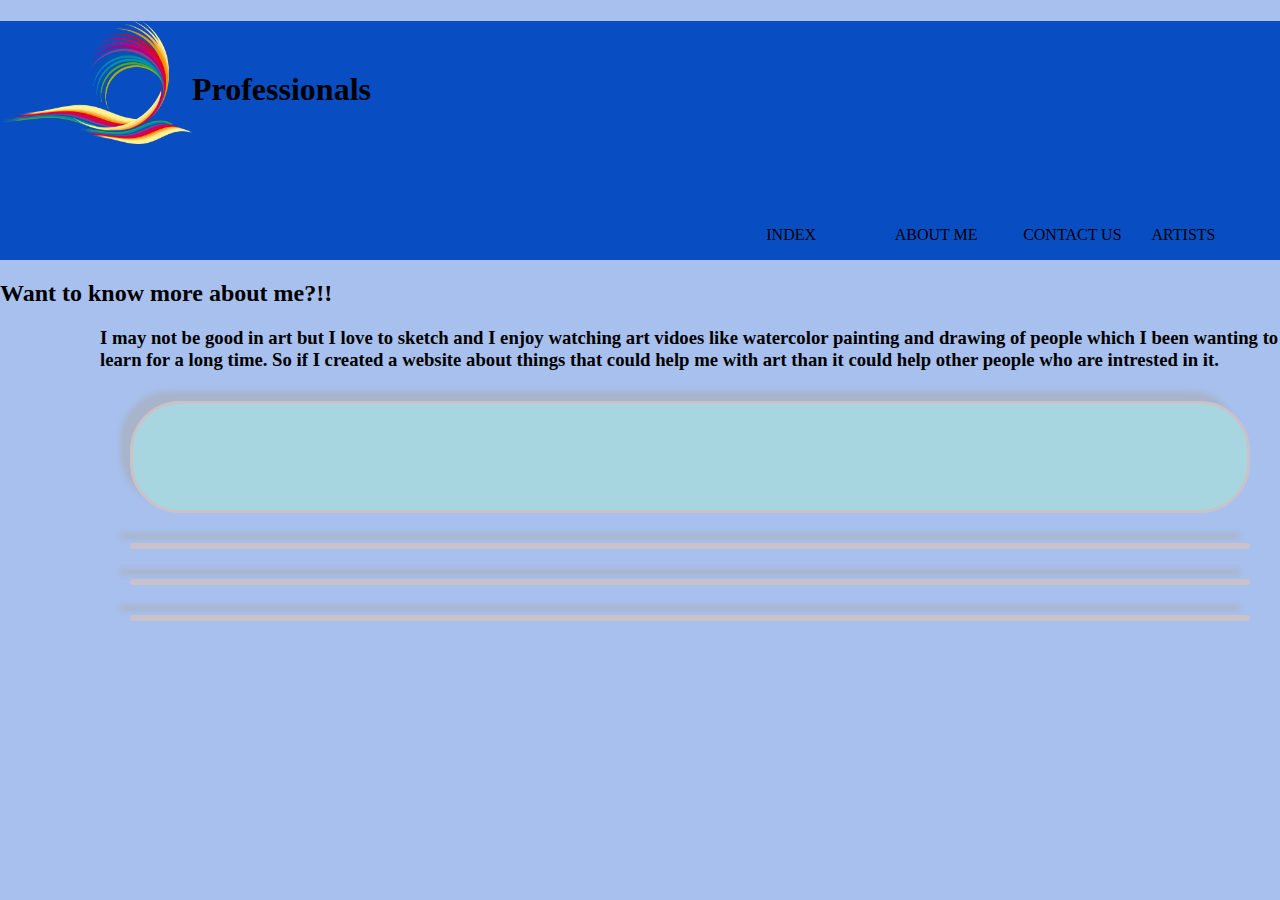
<file: about.html>
<!DOCTYPE html>
<html lang="en">
<head>

  <meta charset="UTF-8"/>
  <meta name="description" content="My website will help people who are new to art"/>
  <meta name="keywords" content="Art wedsite,What is art,How to do well at it"/>
  <meta name="author" content="Nishana Dahal"/>
  <meta name="viewport" content="width=device-width, initial-scale=1.0">

  <title>What is art</title>
<link rel="stylesheet" type="text/css" href="style.css">


</head>
  <body>
    <header>
      <img src="images/placeHolderLogo.png" alt="logo" class="logo" width="50px" height="50px"/>
      <h1>Professionals</h1>

        <nav>
          <ul>
            <li><a href="index.html">index</a></li>
            <li><a href="#">about me </a></li>
            <li><a href="contact.html">Contact Us</a></li>
            <li><a href="artists.html">artists</a></li>
          </ul>


        </nav>


    </header>
    <h2><body>Want to know more about me?!!</h2></body>


    <aside></aside>

    <main>

      <article>
        <p><h3>I may not be good in art but I love to sketch and I enjoy watching art vidoes like watercolor painting
          and drawing of people which I been wanting to learn for a long time.
          So if I created a website about things that could help me with art than it could help other people who are intrested in it.</p></h3>



        <section>
          <h2></h2>
          <p></p>
        </section>

         <section>
         </section>

       </article>

       <article>
         <section></section>
         <section></section>
      </article>

    </main>
    <footer>


    </footer>


  </body>
</html>
</file>
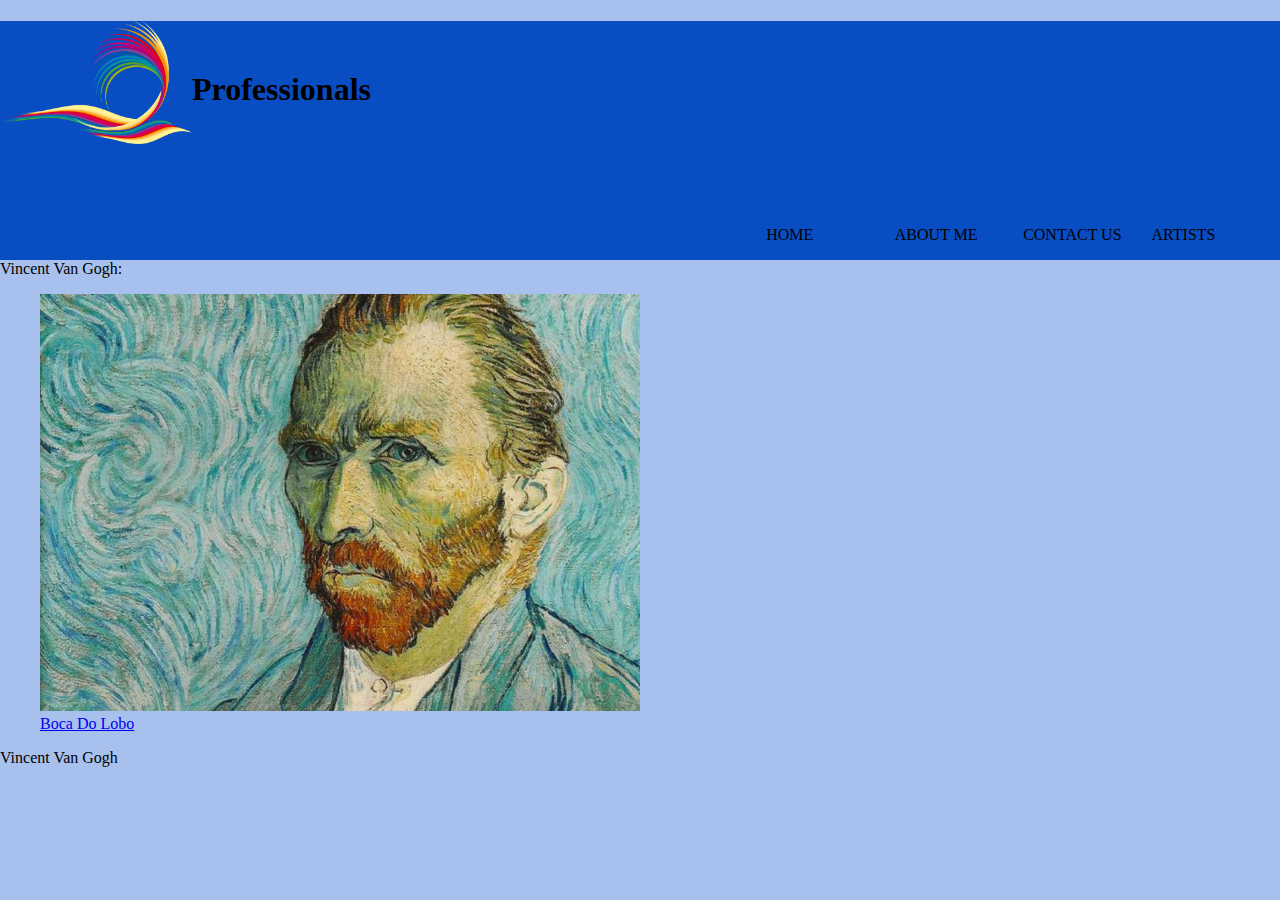
<file: Artists.html>
<!DOCTYPE html>
<html lang="en">
<head>

  <meta charset="UTF-8"/>
  <meta name="description" content="My website will help people who are new to art"/>
  <meta name="keywords" content="Art wedsites,What is art,How to do well at it"/>
  <meta name="author" content="Nishana Dahal"/>
  <meta name="viewport" content="width=device-width, initial-scale=1.0">

  <title>What is art</title>
  <link rel="stylesheet" type="text/css" href="style.css">


</head>
<body>
  <header>
  <img src="images/placeHolderLogo.png" alt="logo" class="logo" width="50px" height="50px"/>

      <h1>Professionals</h1>
      <nav>
<ul>
      <li><a href="index.html">home</a></li>
      <li><a href="about.html">about me </a></li>
      <li><a href="contact.html">Contact Us</a></li>
      <li><a href="#">artists</a></li>

</ul>




      </nav>


    </header>

    <Heading>Vincent Van Gogh:</Heading>
    <figure>
      <img src="images/Vincent-van-Gogh.jpg"/>
      <figcaption><a href="https://bocadolobo.com/blog/art/famous-artists-time/">Boca Do Lobo</a>
      </figcaption>
    </figure>
   <p>Vincent Van Gogh  </p>

  </style>
</file>
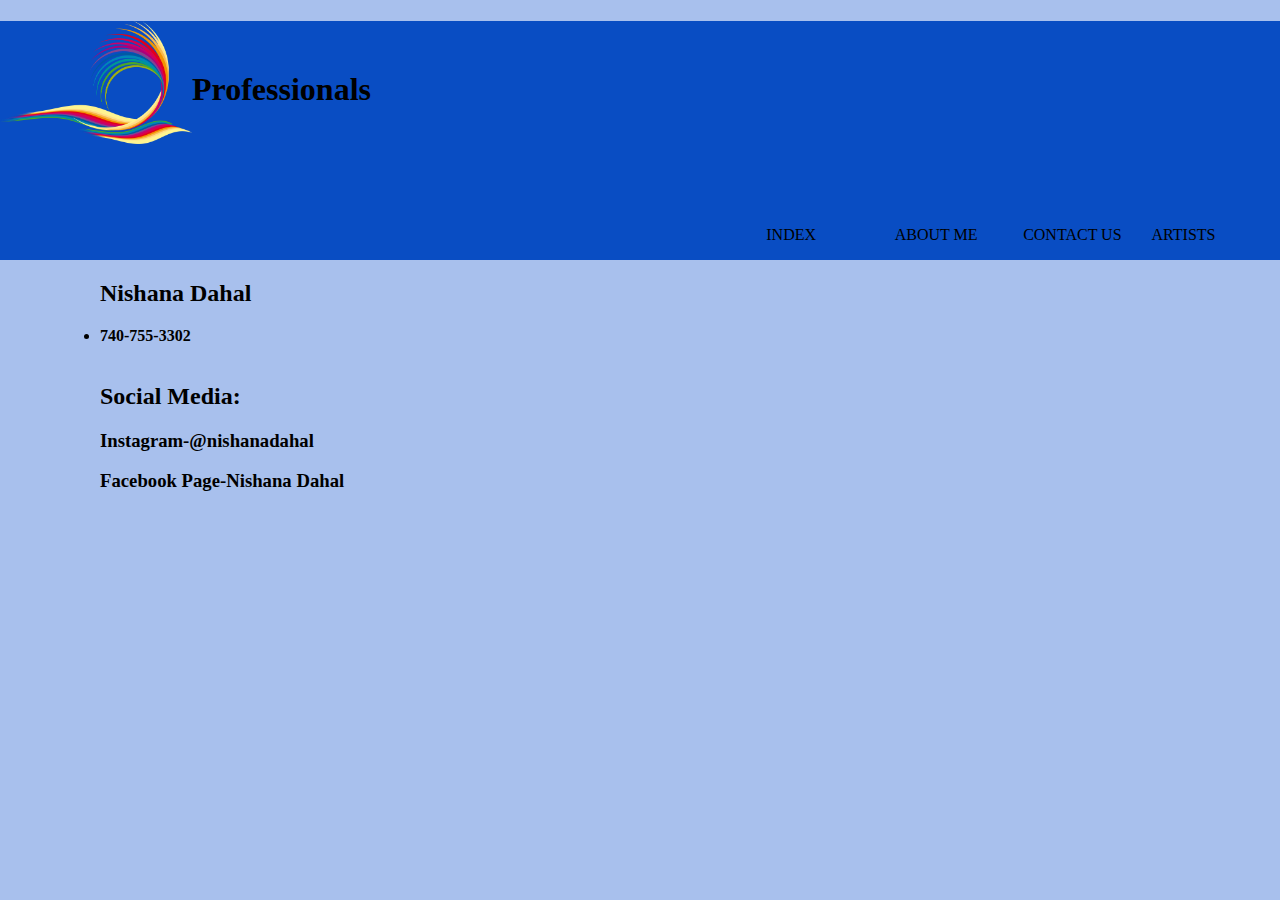
<file: contact.html>
<!DOCTYPE html>
<html lang="en">
<head>

  <meta charset="UTF-8"/>
  <meta name="description" content="My website will help people who are new to art"/>
  <meta name="keywords" content="Art wedsite,What is art,How to do well at it"/>
  <meta name="author" content="Nishana Dahal"/>
  <meta name="viewport" content="width=device-width, initial-scale=1.0">

  <title>What is art</title>
  <link rel="stylesheet" type="text/css" href="style.css">

</head>
  <body>
    <header>
      <img src="images/placeHolderLogo.png" alt="logo" class="logo"/>
      <h1>Professionals</h1>
      <nav>
        <ul>
          <li><a href="index.html">index</a></li>
          <li><a href="about.html">about me </a></li>
          <li><a href="#">Contact Us</a></li>
          <li><a href="artists.html">artists</a>
        </ul>
</nav>


    </header>

    <main>

      <article>
        <h2>Nishana Dahal</h2>
        <li><b>740-755-3302</li></b><br />

      <h2>Social Media:</h2>
        <h3>Instagram-@nishanadahal</h3>
        <h3>Facebook Page-Nishana Dahal</h3>
      </article>
</main>
</body>
</html>
</file>
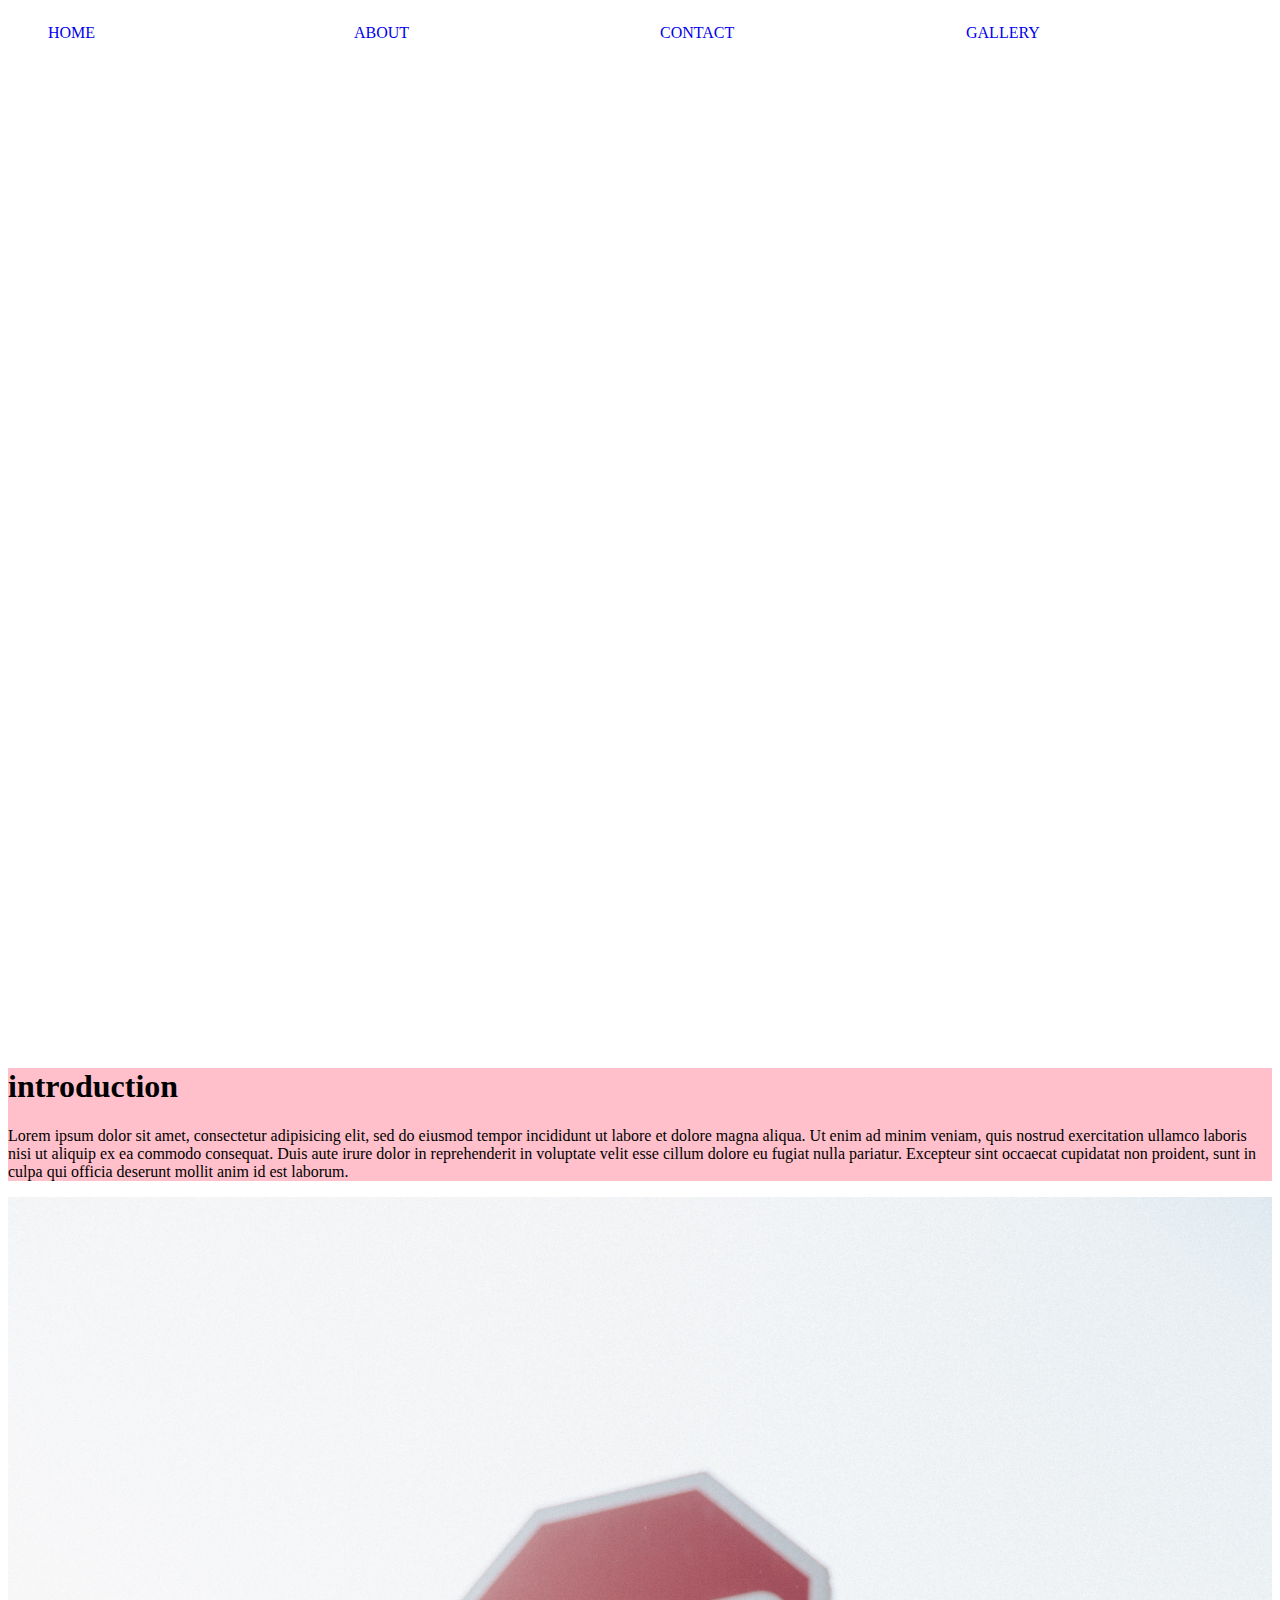
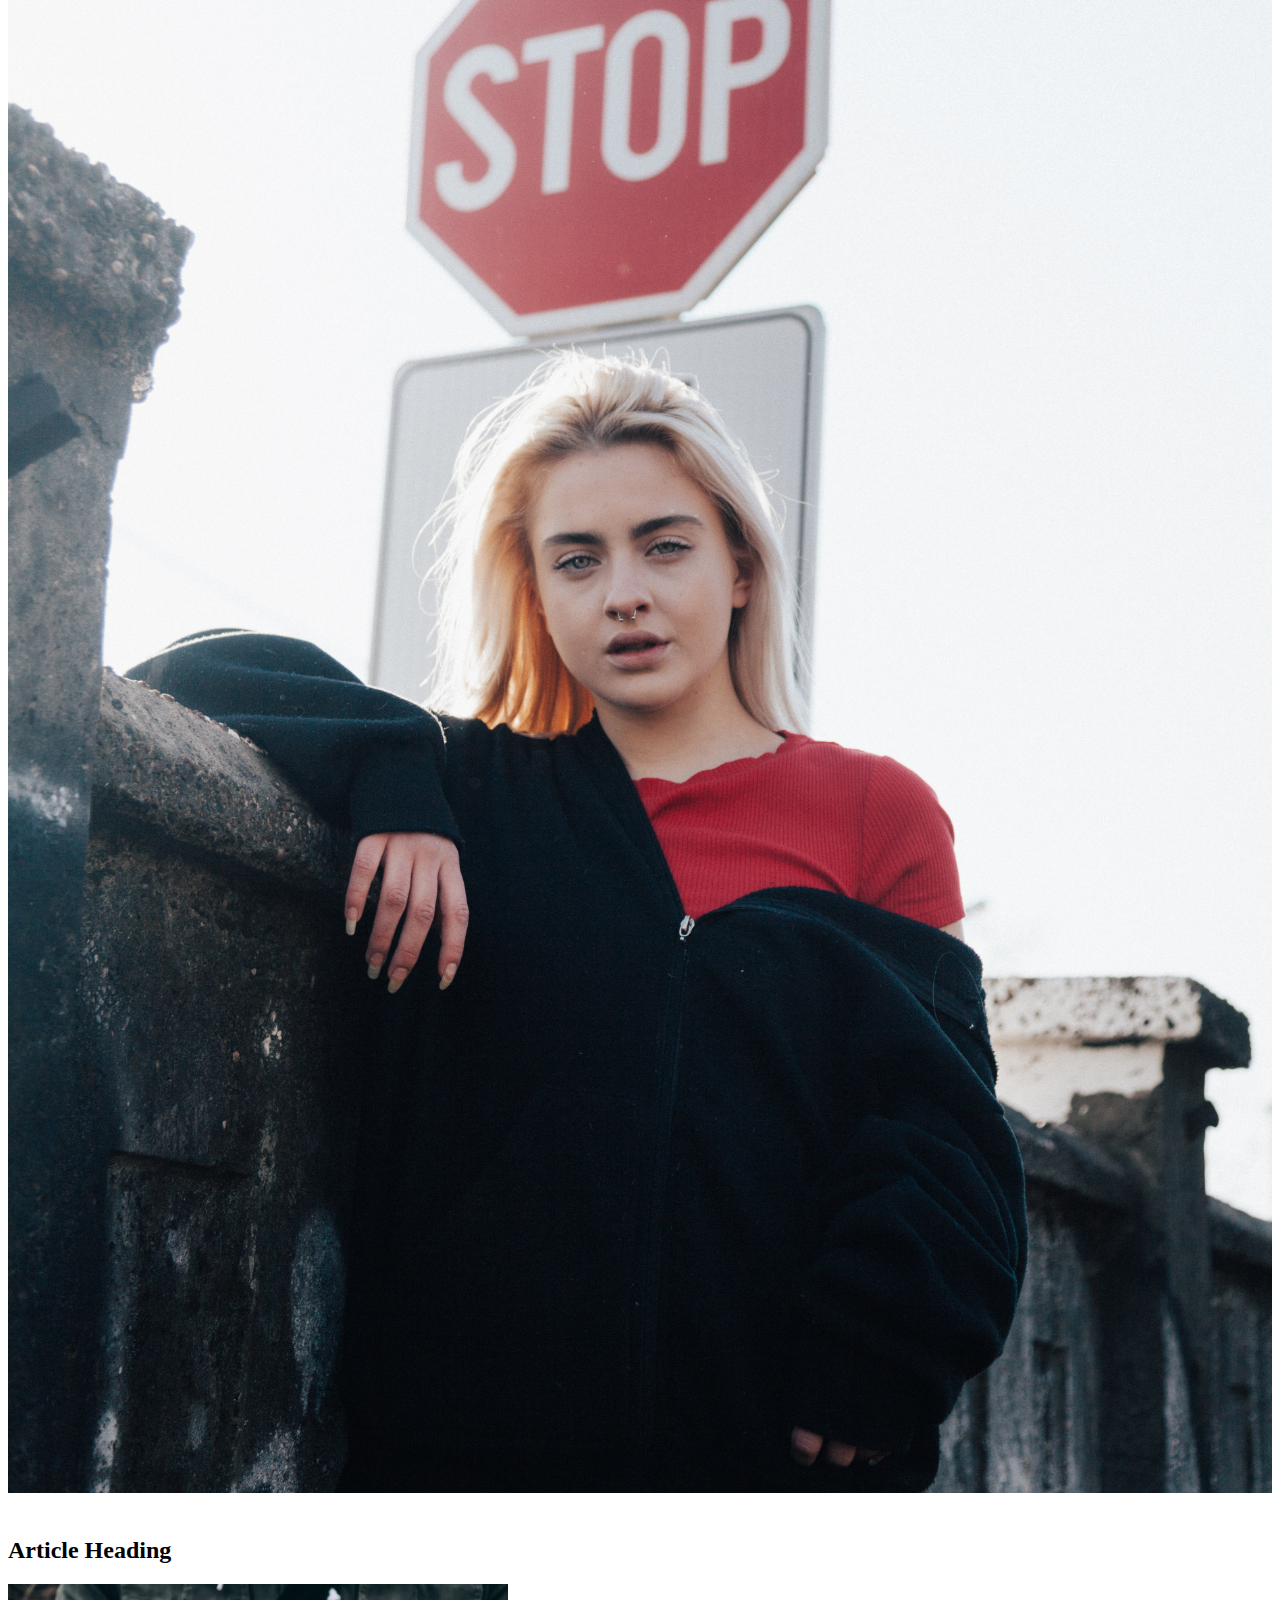
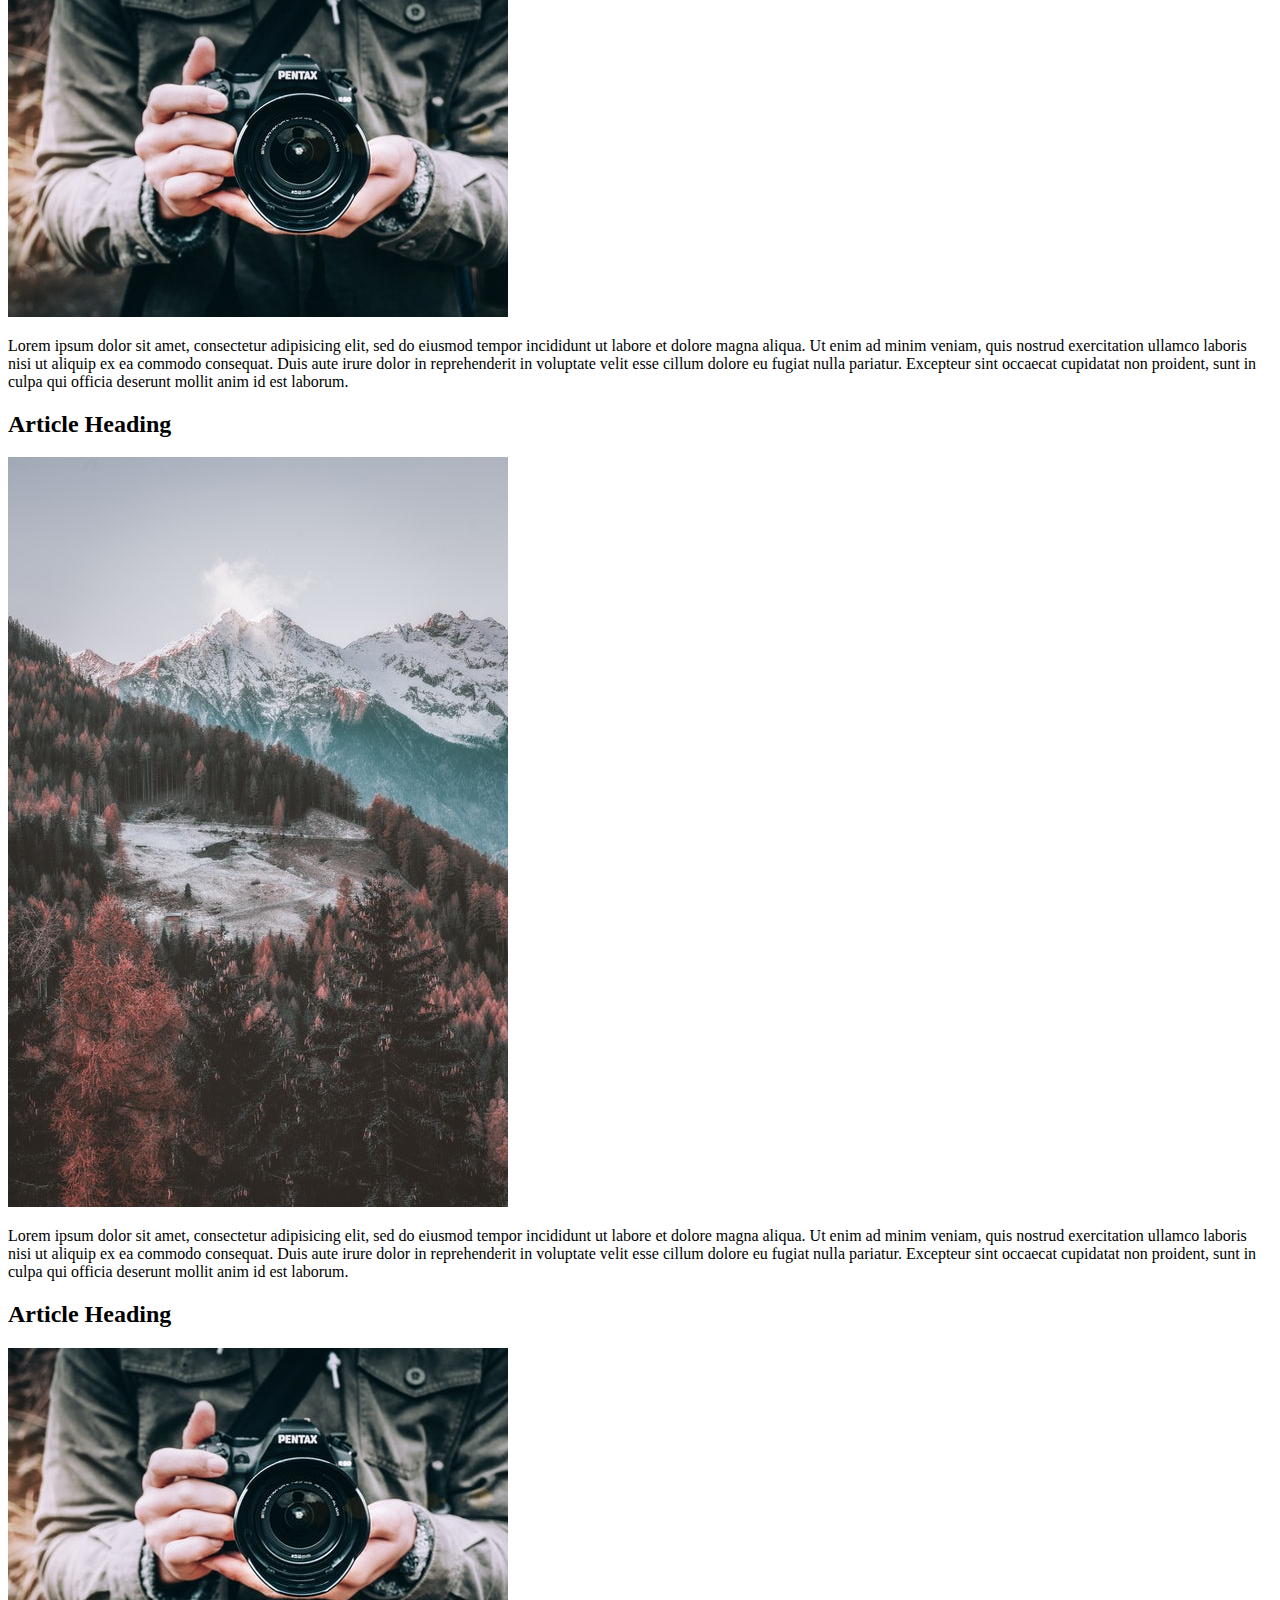
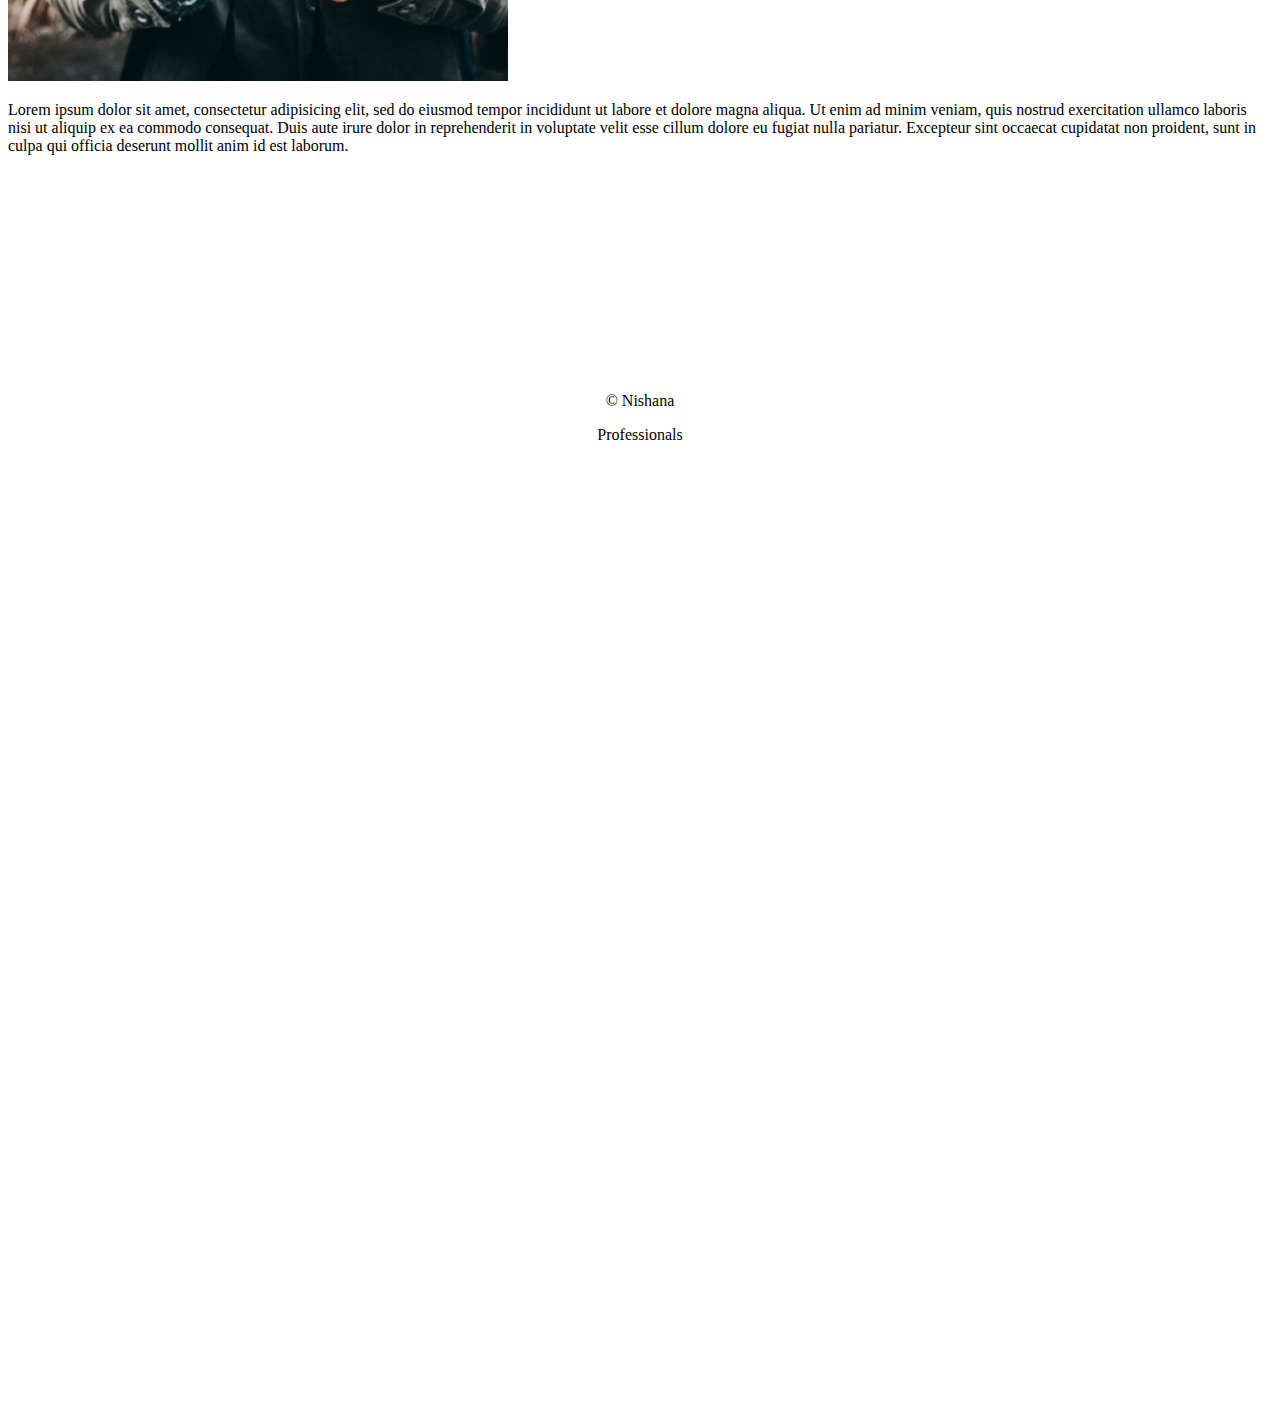
<file: gridindex.html>
<!DOCTYPE html>
<html lang="en" dir="ltr">
  <head>
    <meta charset="utf-8">
    <title>CSS Grid Examples</title>
    <link rel="stylesheet" href="stylegrid.css">
  </head>
  <body>
    <div class="grid">
      <header>
        <nav>
          <ul>
            <li><a href="#">home</a></li>
            <li><a href="#">about</a></li>
            <li><a href="#">contact</a></li>
            <li><a href="#">gallery</a></li>
          </ul>
        </nav>
      </header>

<main>
  <section class="introduction">
    <div class="intro-left">
      <h1>introduction</h1>
      <p>Lorem ipsum dolor sit amet, consectetur adipisicing elit, sed do eiusmod
        tempor incididunt ut labore et dolore magna aliqua. Ut enim ad minim veniam,
        quis nostrud exercitation ullamco laboris nisi ut aliquip ex ea commodo consequat.
        Duis aute irure dolor in reprehenderit
      in voluptate velit esse cillum dolore eu fugiat nulla pariatur. Excepteur
      sint occaecat cupidatat non proident, sunt in culpa qui officia deserunt mollit
       anim id est laborum.</p>
    </div>
    <div class="intro-right">
      <img src="images/picture 1.jpg" alt="">

    </div>

  </section>
  <section class="Info">
    <article class="article1">
      <h2>Article Heading</h2>
      <div class="articleimage">
        <img src="images/picture 2.jpg" alt="">

      </div>
      <p>Lorem ipsum dolor sit amet, consectetur adipisicing elit, sed do eiusmod tempor incididunt ut labore et dolore magna aliqua. Ut enim ad minim veniam, quis nostrud exercitation ullamco laboris nisi ut aliquip ex ea commodo consequat. Duis aute irure dolor in reprehenderit in voluptate velit esse cillum dolore eu fugiat nulla pariatur. Excepteur sint occaecat cupidatat non proident, sunt in culpa qui officia deserunt mollit anim id est laborum.</p>


    </article>

    <article class="article2">
      <h2>Article Heading</h2>
      <div class="articleimage">
        <img src="images/picture 3.jpg" alt="">

      </div>
      <p>Lorem ipsum dolor sit amet, consectetur adipisicing elit, sed do eiusmod tempor incididunt ut labore et dolore magna aliqua. Ut enim ad minim veniam, quis nostrud exercitation ullamco laboris nisi ut aliquip ex ea commodo consequat. Duis aute irure dolor in reprehenderit in voluptate velit esse cillum dolore eu fugiat nulla pariatur. Excepteur sint occaecat cupidatat non proident, sunt in culpa qui officia deserunt mollit anim id est laborum.</p>


    </article>

    <article class="article3">
      <h2>Article Heading</h2>
      <div class="articleimage">
        <img src="images/picture 2.jpg" alt="">

      </div>
      <p>Lorem ipsum dolor sit amet, consectetur adipisicing elit, sed do eiusmod tempor incididunt ut labore et dolore magna aliqua. Ut enim ad minim veniam, quis nostrud exercitation ullamco laboris nisi ut aliquip ex ea commodo consequat. Duis aute irure dolor in reprehenderit in voluptate velit esse cillum dolore eu fugiat nulla pariatur. Excepteur sint occaecat cupidatat non proident, sunt in culpa qui officia deserunt mollit anim id est laborum.</p>


    </article>
  </section>
</main>

<footer>
<p>&copy Nishana</p>
<p>Professionals</p>


</footer>









  </body>
</html>
</file>
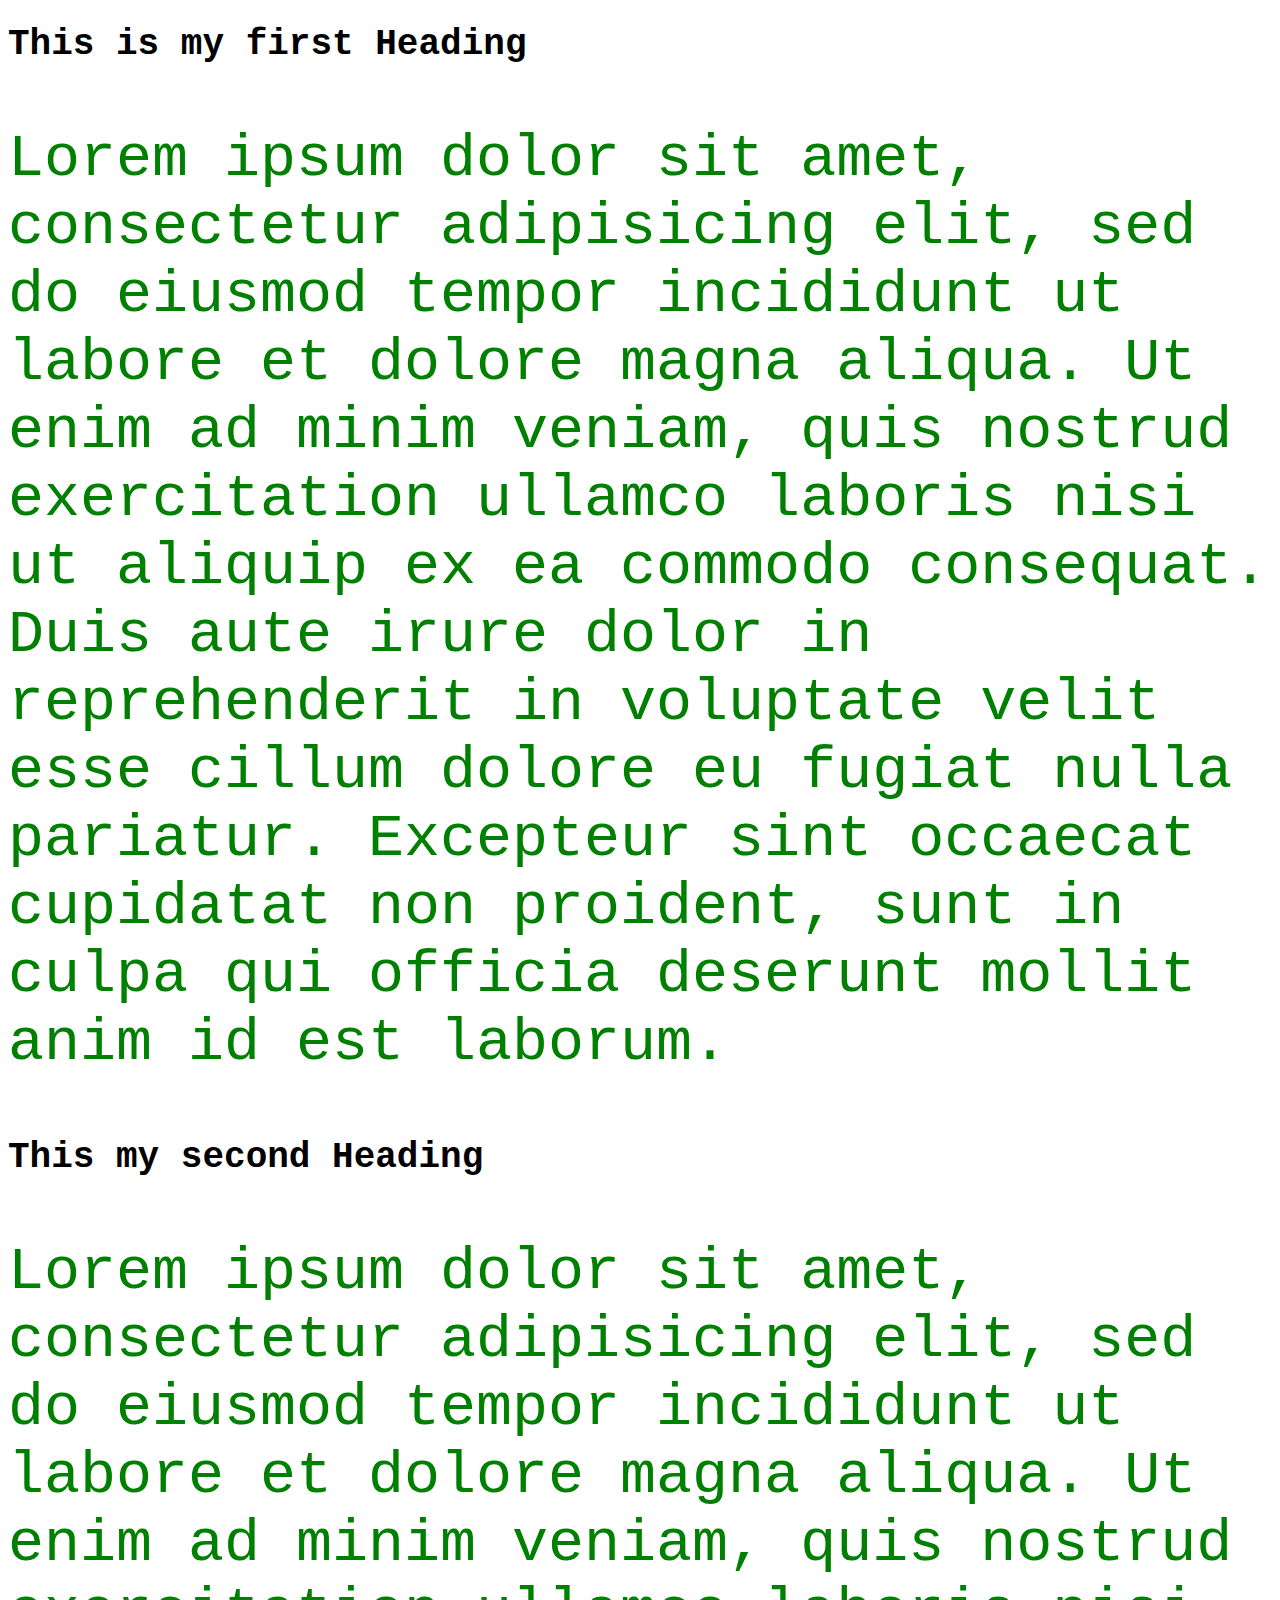
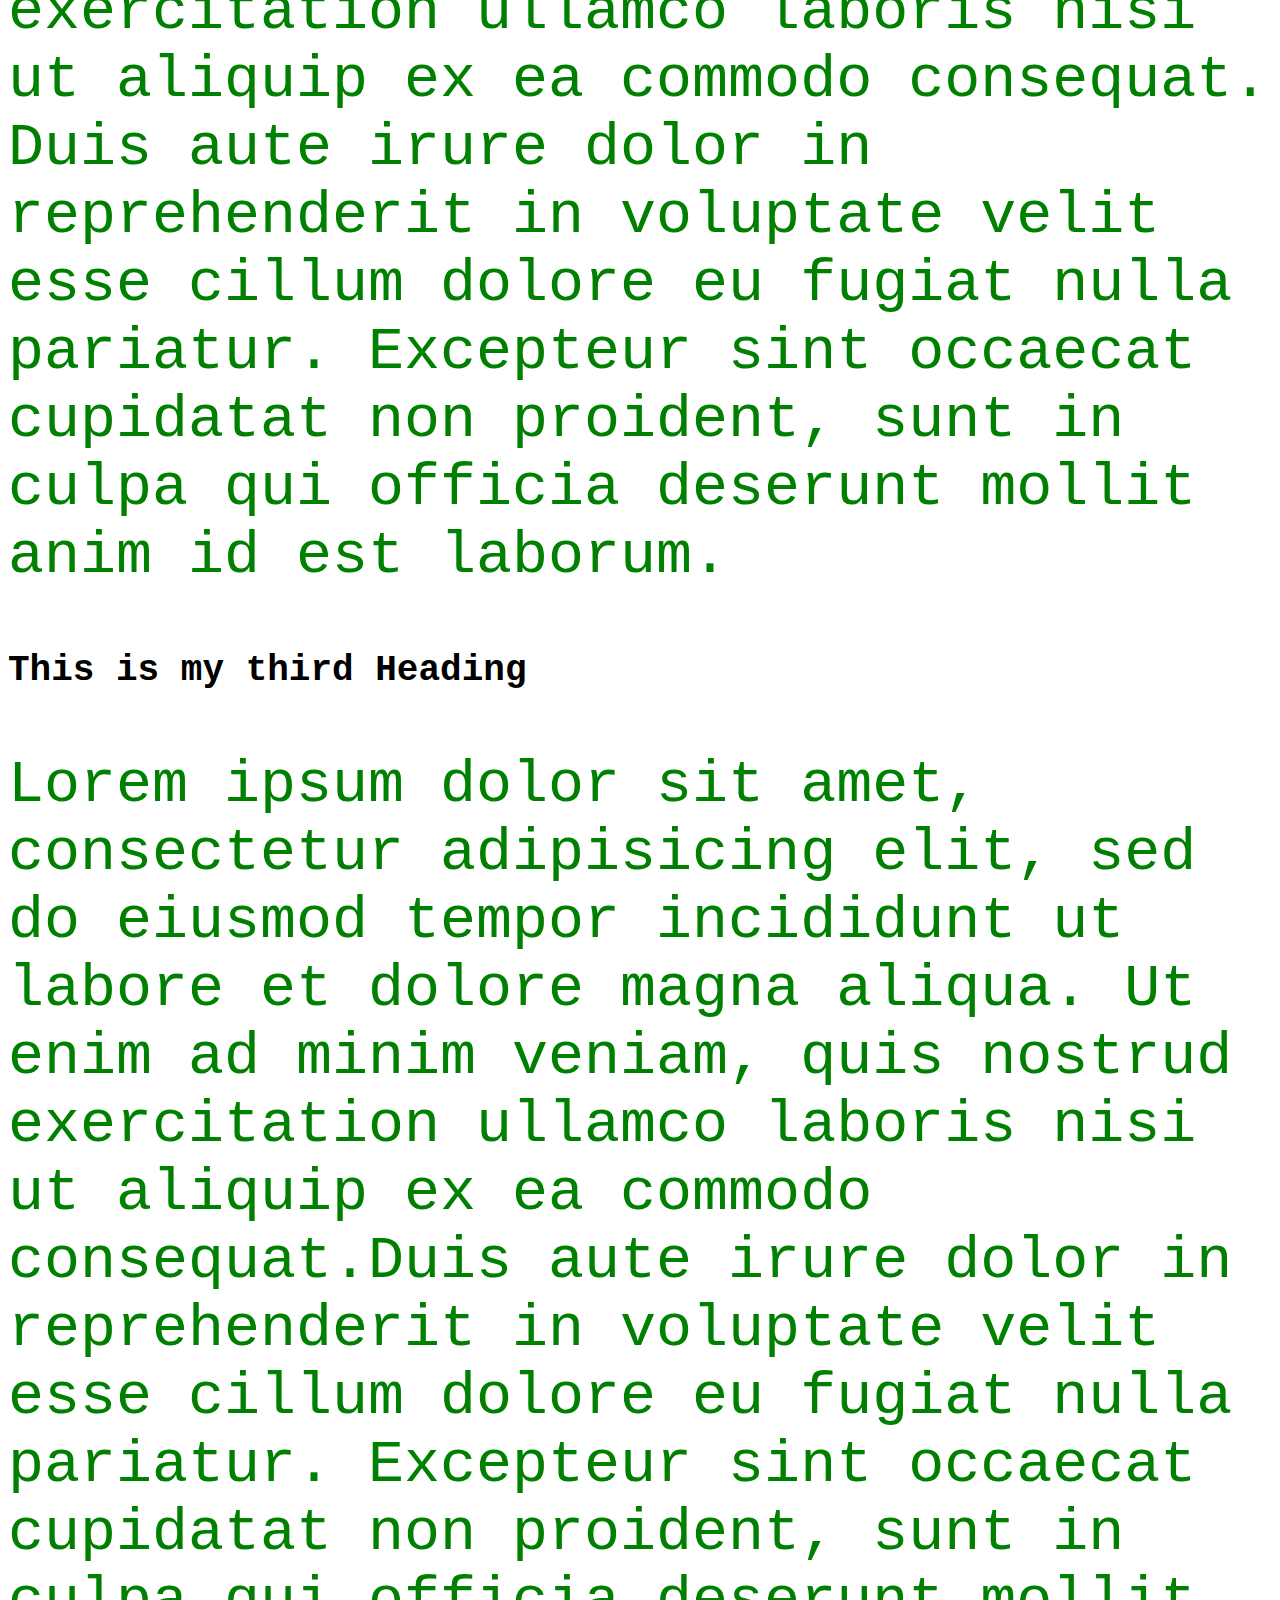
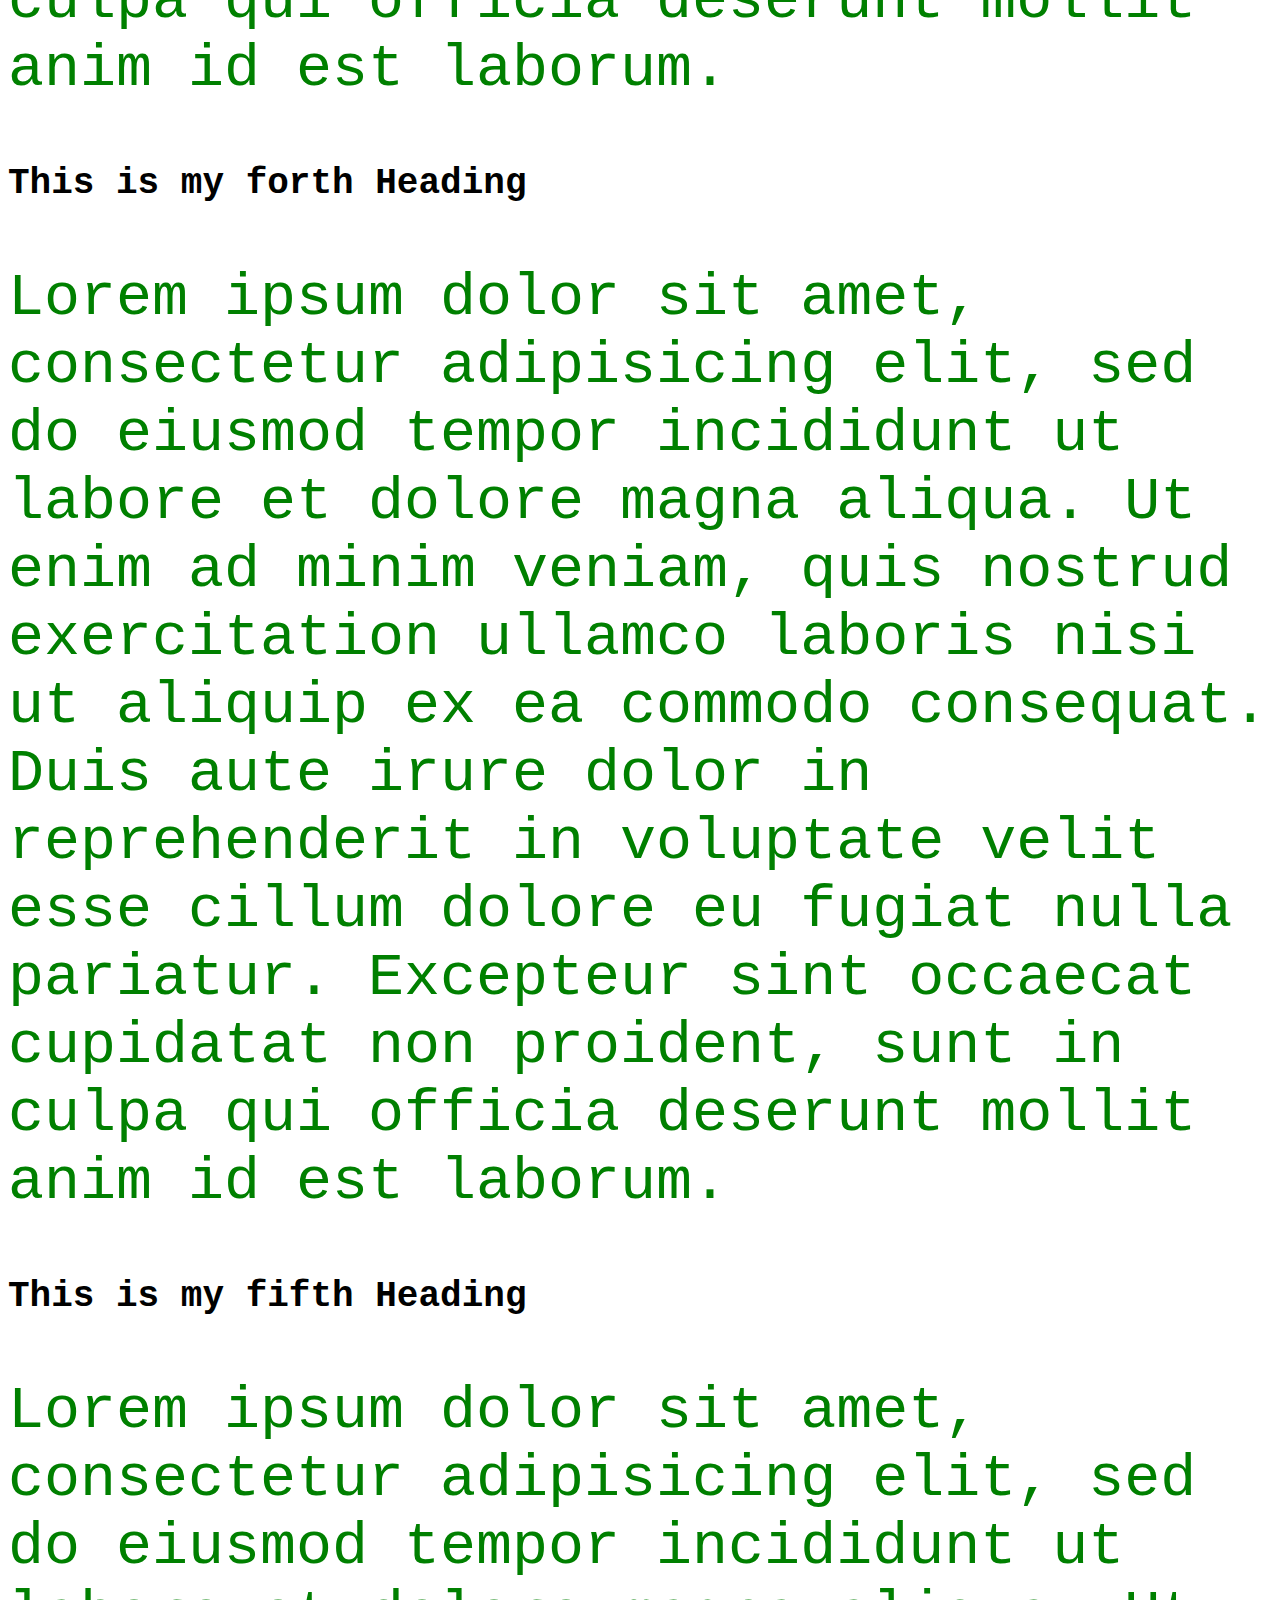
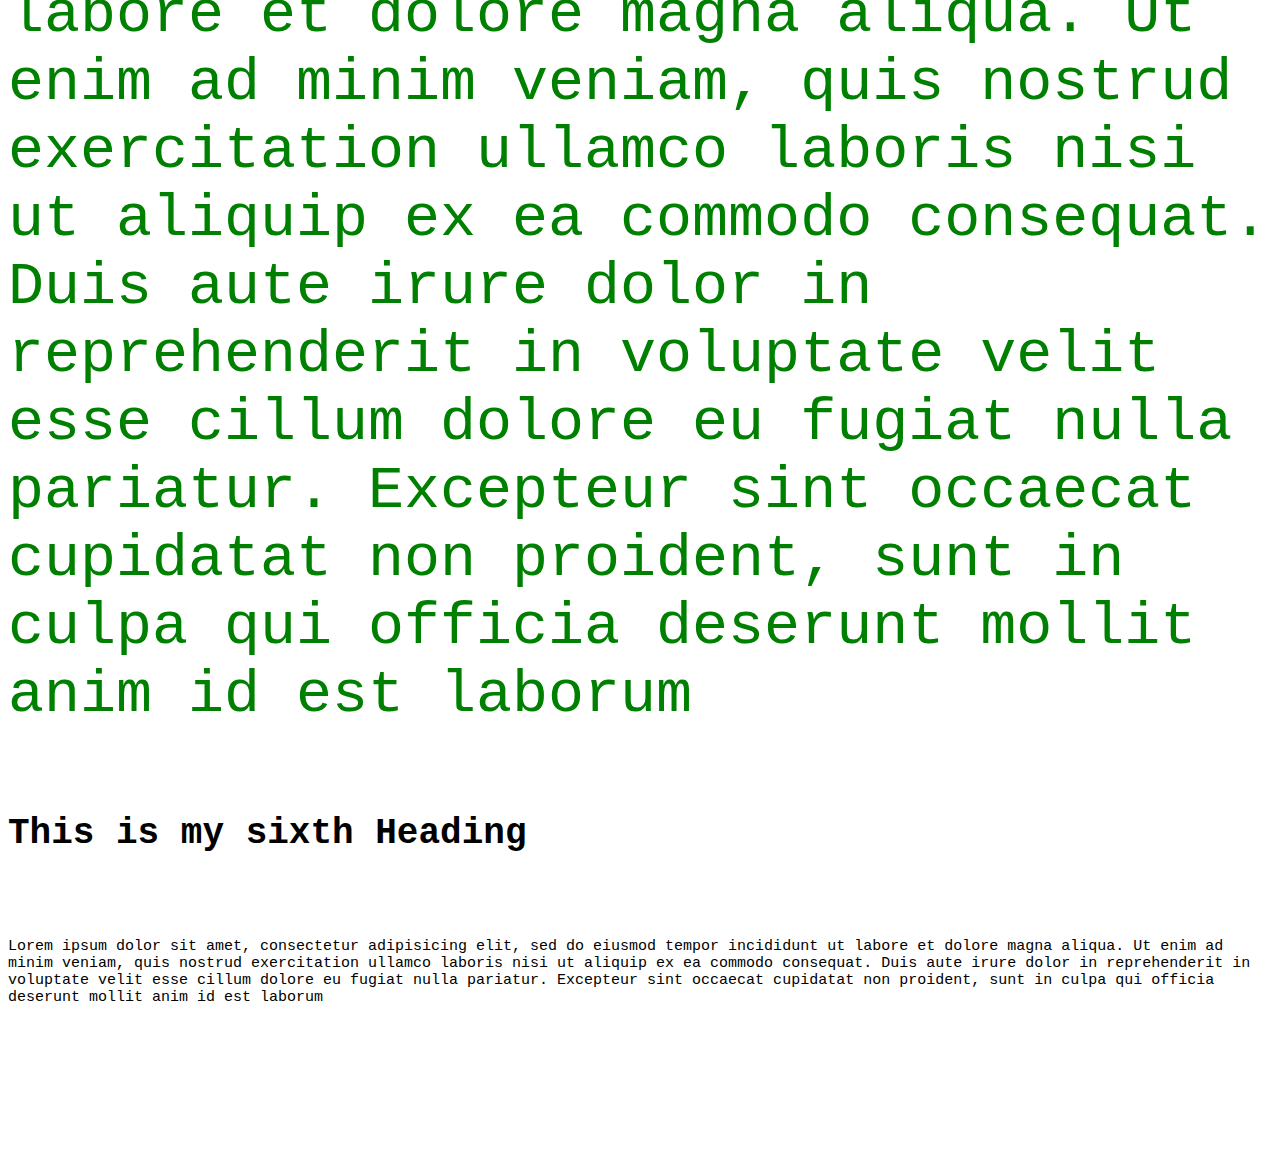
<file: index2.html>
<!DOCTYPE html>
<html lang="en" dir="ltr">
  <head>
    <meta charset="utf-8">
    <title></title>
    <link rel="stylesheet" href="styles2.css">


  </head>
  <body>
    <h1>This is my first Heading</h1>
    <p>Lorem ipsum dolor sit amet, consectetur adipisicing elit, sed do eiusmod tempor
      incididunt ut labore et dolore magna aliqua. Ut enim ad minim veniam, quis
      nostrud exercitation ullamco laboris nisi ut aliquip ex ea commodo consequat.
      Duis aute irure dolor in reprehenderit in voluptate velit esse cillum dolore
      eu fugiat nulla pariatur. Excepteur sint occaecat cupidatat non proident,
      sunt in culpa qui officia deserunt mollit anim id est laborum.</p>
    <h2>This my second Heading</h2>
    <p>Lorem ipsum dolor sit amet, consectetur adipisicing elit, sed do eiusmod
      tempor incididunt ut labore et dolore magna aliqua. Ut enim ad minim veniam,
      quis nostrud exercitation ullamco laboris nisi ut aliquip ex ea commodo consequat.
      Duis aute irure dolor in reprehenderit in voluptate velit esse cillum dolore
      eu fugiat nulla pariatur. Excepteur sint occaecat cupidatat non proident,
      sunt in culpa qui officia deserunt mollit anim id est laborum.</p>
    <h3>This is my third Heading</h3>
    <p>Lorem ipsum dolor sit amet, consectetur adipisicing elit, sed do eiusmod
      tempor incididunt ut labore et dolore magna aliqua. Ut enim ad minim veniam,
      quis nostrud exercitation ullamco laboris nisi ut aliquip ex ea commodo
      consequat.Duis aute irure dolor in reprehenderit in voluptate velit esse
      cillum dolore eu fugiat nulla pariatur.
      Excepteur sint occaecat cupidatat non proident, sunt in culpa qui officia deserunt
      mollit anim id est laborum.</p>
    <h4>This is my forth Heading</h4>
    <p>Lorem ipsum dolor sit amet, consectetur adipisicing elit, sed do eiusmod
      tempor incididunt ut labore et dolore magna aliqua. Ut enim ad minim veniam,
      quis nostrud exercitation ullamco laboris nisi ut aliquip ex ea commodo consequat.
      Duis aute irure dolor in reprehenderit in voluptate velit esse cillum dolore
      eu fugiat nulla pariatur. Excepteur sint occaecat cupidatat non proident,
      sunt in culpa qui officia deserunt mollit anim id est laborum.</p>
    <h5>This is my fifth Heading</h5>
    <p>Lorem ipsum dolor sit amet, consectetur adipisicing elit, sed do eiusmod
      tempor incididunt ut labore et dolore magna aliqua. Ut enim ad minim veniam,
      quis nostrud exercitation ullamco laboris nisi ut aliquip ex ea commodo consequat.
      Duis aute irure dolor in reprehenderit in voluptate velit esse cillum dolore
      eu fugiat nulla pariatur. Excepteur sint occaecat cupidatat non proident,
     sunt in culpa qui officia deserunt mollit anim id est laborum</p>
    <h6>This is my sixth Heading</h6>
    <p>Lorem ipsum dolor sit amet, consectetur adipisicing elit, sed do eiusmod
     tempor incididunt ut labore et dolore magna aliqua. Ut enim ad minim veniam,
     quis nostrud exercitation ullamco laboris nisi ut aliquip ex ea commodo
     consequat.
     Duis aute irure dolor in reprehenderit in voluptate velit esse cillum dolore
     eu fugiat nulla pariatur. Excepteur sint occaecat cupidatat non proident,
     sunt in culpa qui officia deserunt mollit anim id est laborum</p>


  </body>
</html>
</file>
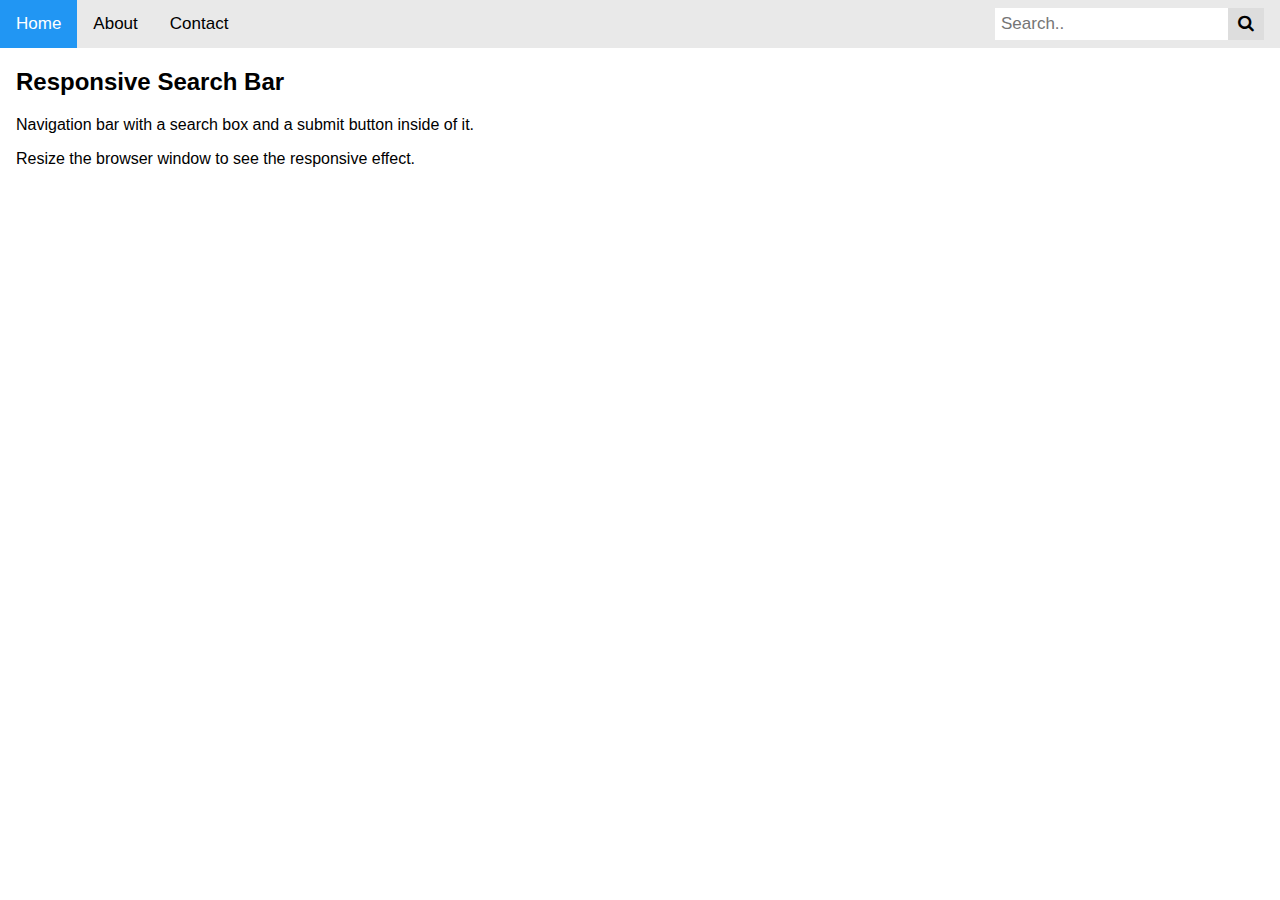
<file: search bar.html>
<!DOCTYPE html>
<html>
<head>
<link rel="stylesheet" href="https://cdnjs.cloudflare.com/ajax/libs/font-awesome/4.7.0/css/font-awesome.min.css">
<style>
* {box-sizing: border-box;}

body {
  margin: 0;
  font-family: Arial, Helvetica, sans-serif;
}

.topnav {
  overflow: hidden;
  background-color: #e9e9e9;
}

.topnav a {
  float: left;
  display: block;
  color: black;
  text-align: center;
  padding: 14px 16px;
  text-decoration: none;
  font-size: 17px;
}

.topnav a:hover {
  background-color: #ddd;
  color: black;
}

.topnav a.active {
  background-color: #2196F3;
  color: white;
}

.topnav .search-container {
  float: right;
}

.topnav input[type=text] {
  padding: 6px;
  margin-top: 8px;
  font-size: 17px;
  border: none;
}

.topnav .search-container button {
  float: right;
  padding: 6px 10px;
  margin-top: 8px;
  margin-right: 16px;
  background: #ddd;
  font-size: 17px;
  border: none;
  cursor: pointer;
}

.topnav .search-container button:hover {
  background: #ccc;
}

@media screen and (max-width: 600px) {
  .topnav .search-container {
    float: none;
  }
  .topnav a, .topnav input[type=text], .topnav .search-container button {
    float: none;
    display: block;
    text-align: left;
    width: 100%;
    margin: 0;
    padding: 14px;
  }
  .topnav input[type=text] {
    border: 1px solid #ccc;
  }
}
</style>
</head>
<body>

<div class="topnav">
  <a class="active" href="#home">Home</a>
  <a href="#about">About</a>
  <a href="#contact">Contact</a>
  <div class="search-container">
    <form action="/action_page.php">
      <input type="text" placeholder="Search.." name="search">
      <button type="submit"><i class="fa fa-search"></i></button>
    </form>
  </div>
</div>

<div style="padding-left:16px">
  <h2>Responsive Search Bar</h2>
  <p>Navigation bar with a search box and a submit button inside of it.</p>
  <p>Resize the browser window to see the responsive effect.</p>
</div>

</body>
</html>
</file>
<file: style.css>
body {
  margin: 0;
  background: #A8C0ED;
}

header {
  background:#094DC3;
  margin: 0;
  margin-top: 0;
}

header::after {
  content: '';
  display: table;
  clear: both;
}

.logo {
  float: left;
  width:15%;
  height: 15%;
}

nav{
    float:right;
    padding-top: 50px;
}

nav ul{
  display:grid;
  grid-template-columns: repeat(4,1fr);
  list-style: none;
}
nav li{
  display:inline-block;
  padding-top: 30px;
  padding-right: 30px;
  position: relative;
}
nav a{
  color:black;
  text-decoration: none;
  text-transform: uppercase;
}
nav a::before{
  content: "";
  display: block;
  height: 5px;
  background-color: white;
  position: absolute;
  width: 0%;
  top: 0;
  transition: all ease-in-out 250ms;
}
nav a:hover{
  color: white;
}
nav a:hover::before{
  width: 100%;
}

section {
  font-style: oblique 40deg;
  font-size: 19px;
  margin: 30px;
  border-top-color: #edc5a8;
  border-top-style: solid;
  border-top-width: 3px;
  border-radius: 50px;
  border-left-color: #edc5a8;
  border-left-style: solid;
  border-left-width: 3px;
  border-bottom-color: #edc5a8;
  border-bottom-style:solid;
  border-bottom-width: 3px;
  border-right-color: #edc5a8;
  border-right-style: solid;
  border-right-width: 3px;

  box-shadow: -10px -10px 5px darkgray;
  background-color: #a8edd5;
  opacity: .5;
}

section:hover {
  opacity: 1.0;
}

section > * {
  padding: 10px;
}
.Deepika{
  width: 65%;
  height: auto;
  align-items: right;
}

h1 {
  padding-top: 50px;
}
.van{
  display: block;
  margin-left: auto;
  margin-right: auto;
  width: 50%;
}

main {
  padding-left: 100px;
}

figure img {
  width: 50%;
  height: auto;
}

footer{
  padding-left: 35%;
  clear: both;
  margin: 10%;
}
.foot {
  padding-top: 15px;
  padding-left: 17px;
  font-size: 120%;
  font-style: italic;
}
.s-m{
  /* position: relative;
  bottom:50%;
  left: 50%;
  transform: translate(-50%,-50%); */
}
.s-m a{
  display:
  width: 40px;
  height: 40px;
  background: #2c3e50
  color: white;
  margin:0 6px;
  border-radius: 50px;

  transition: 0.4s;
}

.fab {
  font-size: 70px;
}

.fa-facebook-f {
  color: blue;
}
</file>
<file: stylegrid.css>
.grid{
  display: grid;
  grid-template-rows: 1fr 4fr 1fr;
  grid-row-gap: 1vh;
}


.grid nav ul{
  display: grid;
  grid-template-columns: repeat(4, 1fr);
  grid-auto-rows: 100px;
  list-style: none;
}

.grid my nav ul li {
  display: block;
  background-color: lightgray;
}

.grid a{
  text-decoration: none;
  text-transform: uppercase;
}

main{
  display: grid;
  grid-template-rows: repeat(2, 1fr);
  grid-row-gap: 20px;
}

main section .introduction{
  display: grid;
  grid-template-columns: 1fr 2fr;
  grid-template-rows: mimax 250px 1fr;
  grid-gap: 20px;

}
.intro-right{
  grid-row-start: 1;
  grid-row-end: span 2;
}

.intro-left{
  background-color: pink;

}

main section .info{
  display: grid;
  grid-template-columns: repeat(3, 1fr);
  Grid-gap:20px
}

footer{
  text-align: center;
}

img{
  max-width: 100%;
}
</file>
<file: styles2.css>
body{
  font-size: 36px;
  font-family: monospace;
}

h6+p{
  font-size: 15px;
  color: black;
}
h1,h2,h3,h4,h5,h6{
  font-size: 36px;
}

p{
  font-size: 24px;
  color: blue;
}

p{
  font-size: 60px;
  color: blue;
  color: green;
}

p#firstparagraph
</file>
